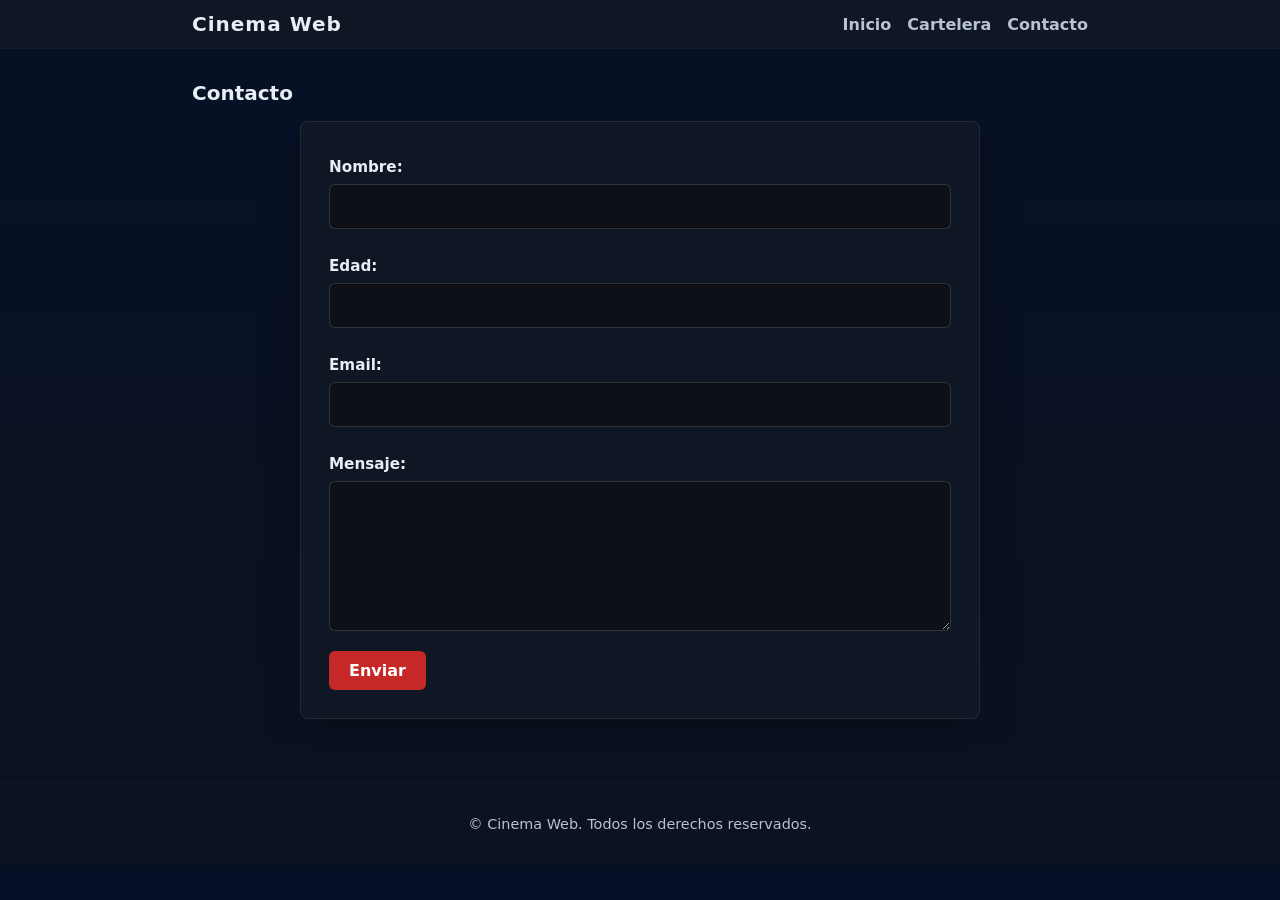
<file: cinema-web/contacto.html>
<!doctype html>
<html lang="es">

<head>
    <meta charset="utf-8">
    <meta name="viewport" content="width=device-width, initial-scale=1">
    <title>Contacto | Cinema Web</title>
    <link rel="stylesheet" href="css/styles.css">
    <link rel="stylesheet" href="css/contacto.css">
</head>

<body>
    <header class="site-header">
        <div class="container header-inner">
            <h1 class="site-logo">Cinema Web</h1>
            <nav class="main-nav" aria-label="Navegación principal">
                <ul>
                    <li><a href="index.html">Inicio</a></li>
                    <li><a href="index.html#cartelera">Cartelera</a></li>
                    <li><a href="contacto.html" aria-current="page">Contacto</a></li>
                </ul>
            </nav>
        </div>
    </header>

    <main>
        <section class="cartelera container" aria-labelledby="contact-title">
            <h3 id="contact-title">Contacto</h3>

            <form class="contact-form">
                <div>
                    <p id="errorNombre" class="error"></p>
                    <label for="name">Nombre:</label>
                    <input type="text" id="name" name="name" minlength="4" maxlength="40">
                </div>
                <div>
                     <p id="errorEdad" class="error"></p>
                    <label for="age">Edad:</label>
                    <input type="number" id="age" name="age" min="5" max="100">
                </div>
                <div>
                     <p id="errorEmail" class="error"></p>
                    <label for="email">Email:</label>
                    <input type="email" id="email" name="email">
                </div>
                <div>
                     <p id="errorMensaje" class="error"></p>
                    <label for="message">Mensaje:</label>
                    <textarea id="message" name="message" rows="5"></textarea>
                </div>
                <button type="submit">Enviar</button>
            </form>
        </section>
    </main>
    
    <footer class="site-footer">
        <div class="container footer-inner">
            <p>&copy; Cinema Web. Todos los derechos reservados.</p>
        </div>
    </footer>
    <script src="../validacion.js" defer></script>
</body>

</html>
</file>
<file: cinema-web/css/styles.css>
/* Variables */
:root {
    --bg: #0b0f17;
    --surface: #0f1724;
    --accent: #c62828;
    --muted: #b8c2d0;
    --over: #ffffff;
    --card-bg: #0d1117;
    --radius: 8px;
    --max-width: 1100px;
    --medium-width: 500px;
}

* {
    box-sizing: border-box
}

body {
    margin: 0;
    font-family: system-ui, -apple-system, 'Segoe UI', Roboto, 'Helvetica Neue', Arial;
    background: linear-gradient(180deg, #071026 0%, #0b1220 100%);
    color: #e6eef6;
    -webkit-font-smoothing: antialiased;
}

main {
    display: block;
}

.principal {
    display: flex;
    justify-content: center;
    gap: 15px;
}

.container {
    width: 70%;
    max-width: var(--max-width);
    margin: 0 auto;
}

.aside-menu {
    width: 30%;
    max-width: var(--medium-width);
    background-color: var(--surface);
    margin: 30px auto 0 0;
    text-align: center;
    border-top-right-radius: var(--radius);
    border-bottom-right-radius: var(--radius);
}

/* Header */
.site-header {
    background: var(--surface);
    border-bottom: 1px solid rgba(255, 255, 255, 0.03);
    padding: 12px 0;
}

.header-inner {
    display: flex;
    align-items: center;
    justify-content: space-between;
}

.site-logo {
    margin: 0;
    font-size: 1.25rem;
    letter-spacing: 1px;
}

.main-nav ul {
    list-style: none;
    margin: 0;
    padding: 0;
    display: flex;
    gap: 16px;
}

.main-nav a {
    color: var(--muted);
    text-decoration: none;
    font-weight: 600;
}

.main-nav a:hover {
    color: var(--accent)
}

/* Hero */
.hero {
    padding: 48px 0;
}

.hero-inner {
    text-align: center;
    padding: 48px 0;
}

.hero-title {
    margin: 0 0 8px 0;
    font-size: 2rem;
}

.hero-subtitle {
    margin: 0;
    color: var(--muted);
}

/*menu lateral*/

#genreContainer {
    display: flex;
    flex-direction: column;
}

.aside-menu h3 {
    text-transform: capitalize;
    font-size: 1.5rem;
}

.aside-menu a {
    color: var(--muted);
    text-decoration: none;
    text-transform: capitalize;
    font-size: 1.2rem;
    font-weight: 600;
    margin: 10px 0;

}

.aside-menu a:hover {
    font-size: 1.4rem;
    color: var(--over);
}


/* Cartelera */
.cartelera {
    padding: 32px 0 64px 0;
}

.cartelera h3 {
    margin: 0 0 16px 0;
    font-size: 1.25rem;
}

/* Movie grid and card classes (prepared for dynamic insertion) */
.movie-grid {
    display: grid;
    grid-template-columns: repeat(auto-fill, minmax(220px, 1fr));
    gap: 20px;
}

.movie-card {
    background: linear-gradient(180deg, rgba(255, 255, 255, 0.02), rgba(255, 255, 255, 0.01));
    border: 1px solid rgba(255, 255, 255, 0.03);
    border-radius: var(--radius);
    overflow: hidden;
    display: flex;
    flex-direction: column;
    transition: transform .18s ease, box-shadow .18s ease;
}

.movie-card:hover {
    transform: translateY(-6px);
    box-shadow: 0 8px 24px rgba(0, 0, 0, 0.6);
}

.movie-card__image {
    width: 100%;
    height: 320px;
    object-fit: cover;
    display: block;
}

.movie-card__content {
    padding: 12px 14px 16px 14px;
    display: flex;
    flex-direction: column;
    gap: 8px;
    flex: 1 1 auto;
}

.movie-card__title {
    margin: 0;
    font-size: 1.05rem;
}

.movie-card__description {
    margin: 0;
    color: var(--muted);
    font-size: 0.95rem;
    line-height: 1.2;
}

.movie-card__meta {
    display: flex;
    justify-content: space-between;
    align-items: center;
    gap: 8px;
    color: var(--muted);
    font-size: 0.9rem;
}

.movie-card__button {
    margin-top: 8px;
    align-self: flex-start;
    padding: 8px 12px;
    background: var(--accent);
    color: white;
    border: none;
    border-radius: 6px;
    cursor: pointer;
    font-weight: 700;
}

.movie-card__button:hover {
    opacity: 0.95
}

/* Footer */
.site-footer {
    padding: 18px 0;
    border-top: 1px solid rgba(255, 255, 255, 0.02);
    text-align: center;
    color: var(--muted);
    font-size: 0.9rem;
}

/* Detalles de las peliculas */
#movieDetails {
    display: none;
    position: fixed;

    top: 50%;
    left: 50%;
    transform: translate(-50%, -50%);

    width: min(600px, 90vw);
    max-height: 80vh;

    padding: 30px;
    box-sizing: border-box;

    background-color: var(--muted);
    border: 1px solid rgba(255, 255, 255, 0.15);
    border-radius: 18px;

    box-shadow: 
        0 20px 60px rgba(0, 0, 0, 0.6),
        0 0 0 100vmax rgba(0, 0, 0, 0.65);

    z-index: 1000;

    text-align: center;
}

#movieDetails.show {
    display: block;
}

#movieDetails h2 {
    margin: 0 0 20px;
    font-size: 1.7rem;
}

#movieDetails pre {
    max-height: 50vh;
    overflow-y: auto;

    margin: 0;
    padding: 20px;

    white-space: pre-wrap;
    word-wrap: break-word;
    word-break: break-word;

    background-color: var(--surface);
    border-radius: 12px;

    text-align: left;
    color: var(--over);

    font-family: "Courier New", monospace;
    font-size: 14px;
    line-height: 1.6;
}

/* Botón para cerrar */
#movieDetails button {
    position: absolute;
    top: 12px;
    right: 12px;

    width: 36px;
    height: 36px;

    border: none;
    border-radius: 50%;

    background-color: #e74c3c;
    color: white;

    font-size: 22px;
    font-weight: bold;

    cursor: pointer;

    display: flex;
    align-items: center;
    justify-content: center;

    transition: transform 0.2s ease, background-color 0.2s ease;
}

#movieDetails button:hover {
    background-color: #c0392b;
    transform: scale(1.1);
}

/* Responsive tweaks */
@media (max-width:720px) {
    .hero-title {
        font-size: 1.5rem
    }

    .movie-card__image {
        height: 220px
    }
}

@media (max-width:420px) {
    .main-nav ul {
        gap: 8px
    }

    .movie-card__image {
        height: 180px
    }
}

/* Icono del carrito en la navegación */
.cart-toggle {
    position: relative;
    display: inline-flex;
    align-items: center;
    justify-content: center;
    vertical-align: middle;

    width: 38px;
    height: 38px;
    margin: 0;
    padding: 0;
    line-height: 1;

    background: transparent;
    color: white;
    border: none;
    border-radius: 50%;

    cursor: pointer;
    transition: background-color 0.2s ease;
}

.cart-icon {
    display: block;
    width: 18px;
    height: 18px;
}

.cart-toggle:hover {
    background: rgba(255, 255, 255, 0.12);
}

/* Contador pequeño en la esquina */
#cartCount {
    position: absolute;
    top: 0;
    right: -2px;

    display: flex;
    align-items: center;
    justify-content: center;

    min-width: 17px;
    height: 17px;
    padding: 0 3px;
    box-sizing: border-box;

    background: #f97316;
    color: white;
    border: 2px solid #172d50;
    border-radius: 50%;

    font-size: 10px;
    font-weight: bold;
    line-height: 1;
}

/* Panel del carrito*/

.cart-panel {
    width: min(520px, calc(100% - 32px));
    height: fit-content;
    margin: 30px auto;
    padding: 24px;
    box-sizing: border-box;
    align-self: flex-start;

    background: var(--surface);
    color: var(--over);

    border: 1px solid rgba(255, 255, 255, 0.12);
    border-radius: 16px;

    box-shadow: 0 12px 35px rgba(0, 0, 0, 0.22);
}

.cart-panel h3 {
    margin-top: 0;
    margin-bottom: 20px;
    font-size: 1.5rem;
}

/* Alinear el carrito con los enlaces del menú */
.main-nav #list {
    display: flex;
    align-items: center;
}

.main-nav #list li {
    display: flex;
    align-items: center;
}

.main-nav #list li:last-child {
    align-self: center;
}

.main-nav .cart-toggle {
    display: inline-flex;
    align-items: center;
    justify-content: center;
    vertical-align: middle;
    transform: translateY(0);
}


/* Botón para comprar tiquetes */
.buy-ticket-button {
    display: block;
    width: 100%;
    margin-top: 10px;
    padding: 10px 14px;

    background-color: #29496f;
    color: #ffffff;

    border: 1px solid #3d608a;
    border-radius: 8px;

    font-size: 0.9rem;
    font-weight: 600;
    font-family: inherit;

    cursor: pointer;
    transition: background-color 0.2s ease,
                transform 0.2s ease;
}

.buy-ticket-button:hover {
    background-color: #365d8b;
    transform: translateY(-1px);
}

.buy-ticket-button:focus-visible {
    outline: 2px solid #7db5ff;
    outline-offset: 3px;
}


.confirm-purchase-button {
    display: block;
    width: 100%;
    margin-top: 10px;
    padding: 10px 14px;
    background-color: #29496f;
    color: #ffffff;
    border: 1px solid #3d608a;
    border-radius: 8px;
    font-size: 0.9rem;
    font-weight: 600;
    font-family: inherit;
    cursor: pointer;
    transition: background-color 0.2s ease, transform 0.2s ease;
}

.confirm-purchase-button:hover {
    background-color: #365d8b;
    transform: translateY(-1px);
}

.confirm-purchase-button:focus-visible {
    outline: 2px solid #7db5ff;
    outline-offset: 3px;
}


/* Seleccionador de horarios en el carrito */
#cartContent label {
    display: block;
    margin: 18px 0 8px;
    color: #e5eaf2;
    font-size: 0.95rem;
    font-weight: 600;
}

#showtimeSelect {
    display: block;
    width: 100%;
    padding: 12px 14px;
    margin-bottom: 18px;

    background-color: #172438;
    color: #ffffff;

    border: 1px solid #3d608a;
    border-radius: 8px;

    font-family: inherit;
    font-size: 0.95rem;

    cursor: pointer;
    outline: none;
    transition: border-color 0.2s ease,
                box-shadow 0.2s ease;
}

#showtimeSelect:hover {
    border-color: #7098c9;
}

#showtimeSelect:focus {
    border-color: #7db5ff;
    box-shadow: 0 0 0 3px rgba(125, 181, 255, 0.15);
}

#showtimeSelect option {
    background-color: #172438;
    color: #ffffff;
}


.ticket-price,
.ticket-total {
    margin: 16px 0;
    color: #e5eaf2;
}

.ticket-price strong {
    color: #ffffff;
}

.ticket-quantity input {
    display: block;
    width: 100%;
    box-sizing: border-box;
    margin-top: 8px;
    padding: 12px 14px;
    background-color: #172438;
    color: #ffffff;
    border: 1px solid #3d608a;
    border-radius: 8px;
    font: inherit;
}

.ticket-quantity input:focus {
    outline: 2px solid #7db5ff;
    outline-offset: 2px;
}

.ticket-total strong {
    color: #7db5ff;
    font-size: 1.2rem;
}


.cart-message {
    margin-top: 16px;
    padding: 12px 14px;
    border: 1px solid #3d608a;
    border-radius: 8px;
    background-color: #172438;
    color: #e5eaf2;
    font-size: 0.92rem;
    line-height: 1.5;
}

.cart-message.success {
    border-color: #3b8a70;
    color: #a8f0d0;
}

.cart-message.error {
    border-color: #a94c5b;
    color: #ffb8c1;
}


/* Botón para cancelar la compra */
.cancel-purchase-button {
    display: block;
    width: 100%;
    margin-top: 10px;
    padding: 10px 14px;
    background-color: transparent;
    color: #aebbd0;
    border: 1px solid #3d4d63;
    border-radius: 8px;
    font-size: 0.9rem;
    font-weight: 500;
    font-family: inherit;
    cursor: pointer;
    transition:
        background-color 0.2s ease,
        color 0.2s ease,
        border-color 0.2s ease;
}

.cancel-purchase-button:hover {
    background-color: #253247;
    color: #ffffff;
    border-color: #60748f;
}

.cancel-purchase-button:focus-visible {
    outline: 2px solid #7db5ff;
    outline-offset: 3px;
}
</file>
<file: cinema-web/css/contacto.css>
.contact-form {
    display: grid;
    gap: 20px;
    width: min(100%, 680px);
    margin: 0 auto;
    padding: 28px;
    background: var(--surface);
    border: 1px solid rgba(255, 255, 255, 0.08);
    border-radius: var(--radius);
    box-shadow: 0 16px 40px rgba(0, 0, 0, 0.24);
}

.contact-form > div {
    display: grid;
    gap: 8px;
}

.contact-form label {
    color: #e6eef6;
    font-size: 0.95rem;
    font-weight: 600;
}

.contact-form input,
.contact-form textarea {
    width: 100%;
    padding: 12px 14px;
    color: #e6eef6;
    font: inherit;
    background: var(--card-bg);
    border: 1px solid rgba(255, 255, 255, 0.14);
    border-radius: 6px;
    transition: border-color 0.18s ease, box-shadow 0.18s ease;
}

.contact-form textarea {
    min-height: 150px;
    resize: vertical;
}

.contact-form input:focus,
.contact-form textarea:focus {
    outline: none;
    border-color: var(--accent);
    box-shadow: 0 0 0 3px rgba(229, 57, 53, 0.2);
}

.contact-form button {
    justify-self: start;
    padding: 10px 20px;
    color: #fff;
    font: inherit;
    font-weight: 700;
    background: var(--accent);
    border: 0;
    border-radius: 6px;
    cursor: pointer;
    transition: background-color 0.18s ease, transform 0.18s ease;
}

.contact-form button:hover {
    background: #c62828;
    transform: translateY(-1px);
}

.contact-form button:focus-visible {
    outline: 3px solid rgba(229, 57, 53, 0.45);
    outline-offset: 3px;
}

.error {
    margin: 0;
    color: #ff8a80;
    font-size: 0.875rem;
}

@media (max-width: 720px) {
    .contact-form {
        padding: 20px;
    }
}
</file>
